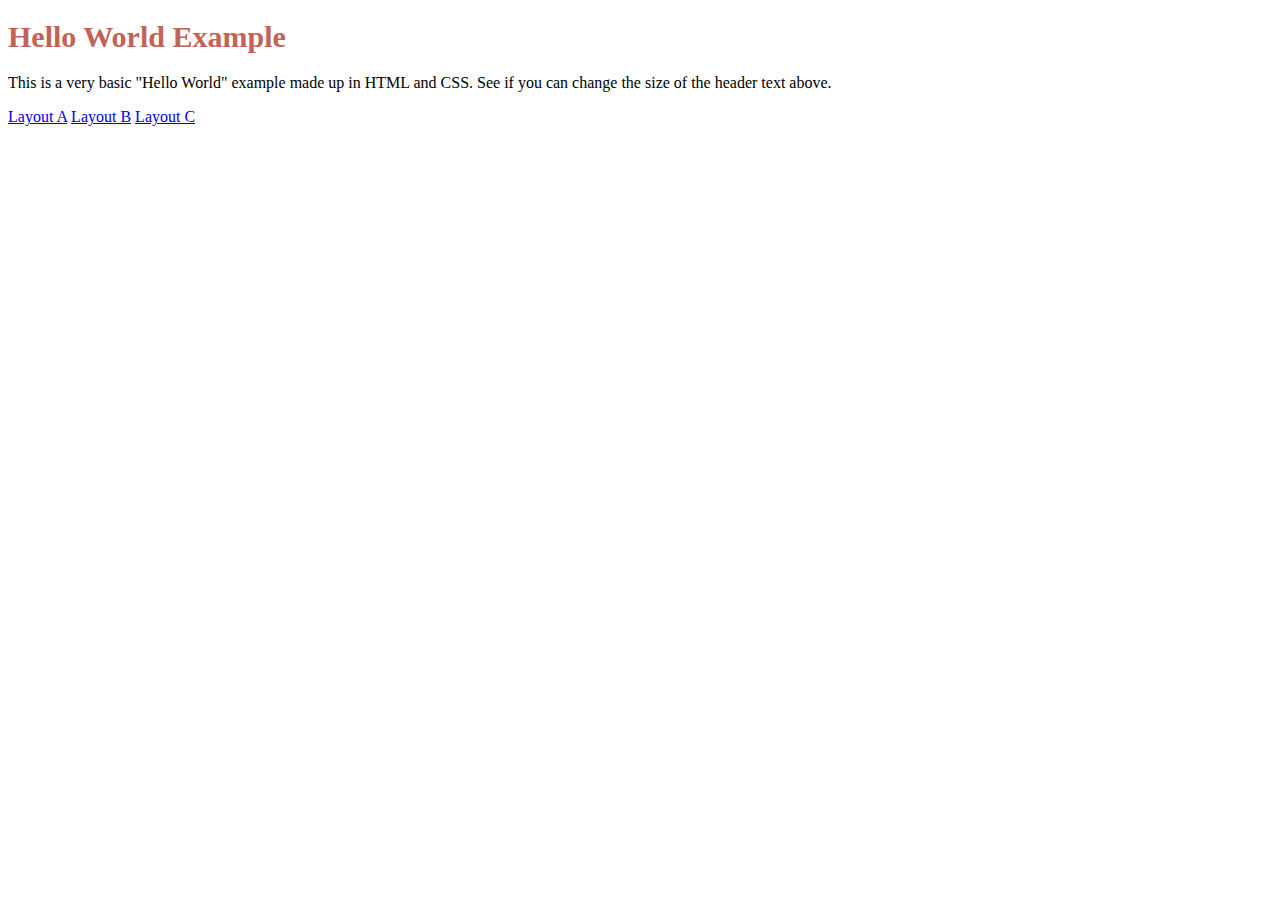
<file: index.html>
<!DOCTYPE html>
<head>
	<title>HTML and CSS "Hello World"</title>
	<style>
		body {
			background-color: #FFFFF;
		}
		
		h1 {
			color: #C26356;
			font-size: 30px;
			font-family: Menlo, Monaco, fixed-width;
		}
		
		p {
			color: black;
			font-family: "Source Code Pro", Menlo, Monaco, fixed-width;
		}
	</style>
</head>
<body>
	<h1>Hello World Example</h1>
	<p>This is a very basic "Hello World" example made up in HTML and CSS. See if you can change the size of the header text above.</p>
	<a href="https://sarah-hs.github.io/practice-layouts/layout_A.html">Layout A</a>
	<a href="https://sarah-hs.github.io/practice-layouts/layout_B.html">Layout B</a>
	<a href="https://sarah-hs.github.io/practice-layouts/layout_C.html">Layout C</a>
</body>
</html>
</file>
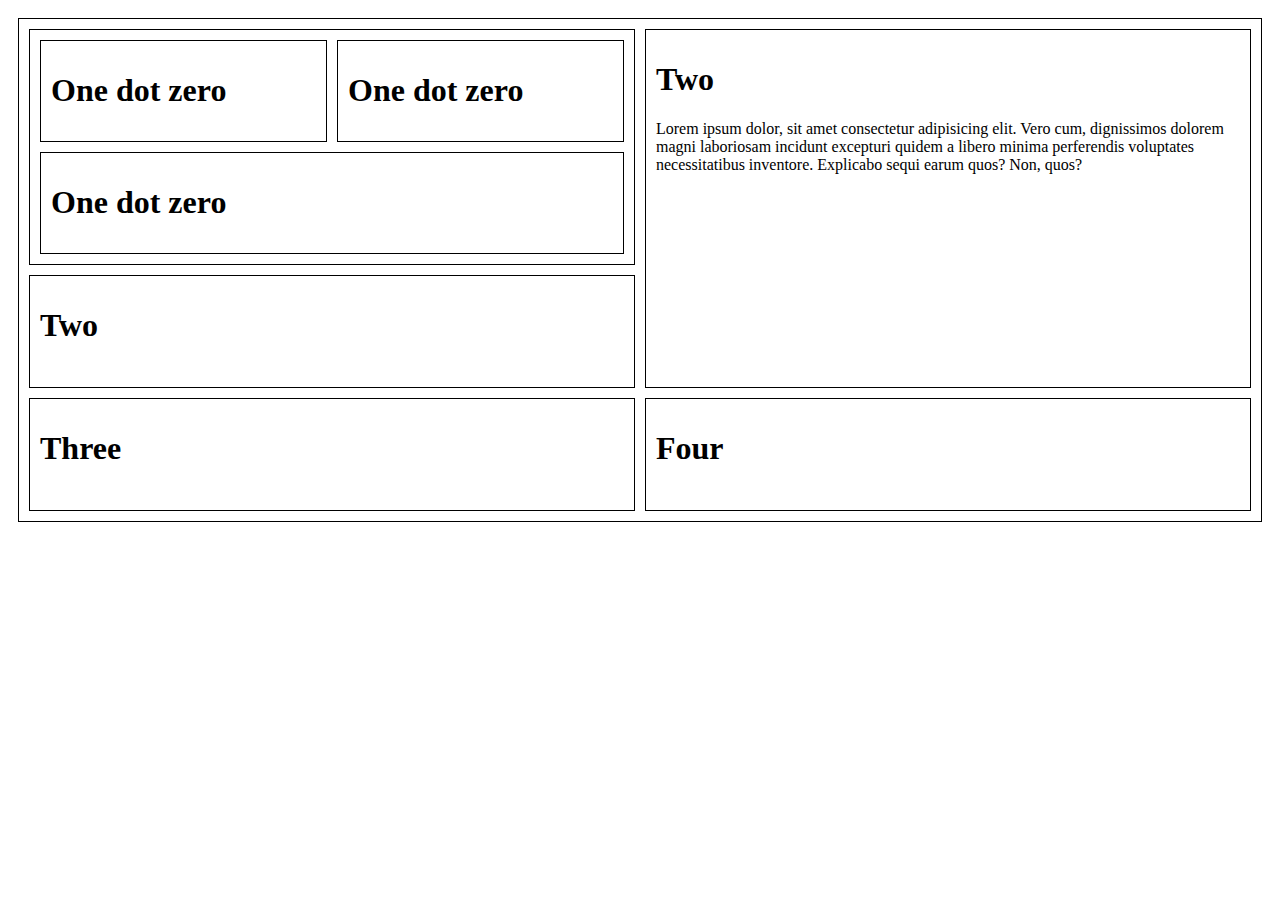
<file: layout_A.html>
<!DOCTYPE html>
<html lang="en">

<head>
  <meta charset="UTF-8">
  <meta name="viewport" content="width=º, initial-scale=1.0">
  <title>Document</title>
  <link rel="stylesheet" href="stylesA.css">
</head>

<body>
  <main>
    <div class="wrapper">
      <div class="subgrid">
        <div>
          <h1>One dot zero</h1>
        </div>
        <div>
          <h1>One dot zero</h1>
        </div>
        <div class="last">
          <h1>One dot zero</h1>
        </div>
      </div>
      <div>
        <h1>Two</h1>
      </div>
      <div class="rowspan">
        <h1>Two</h1>
        <p>
          Lorem ipsum dolor, sit amet consectetur adipisicing elit. Vero cum, dignissimos dolorem magni laboriosam incidunt excepturi quidem a libero minima perferendis voluptates necessitatibus inventore. Explicabo sequi earum quos? Non, quos?
        </p>
      </div>
      <div>
        <h1>Three</h1>
      </div>
      <div>
        <h1>Four</h1>
      </div>
    </div>
  </main>
</body>

</html>
</file>
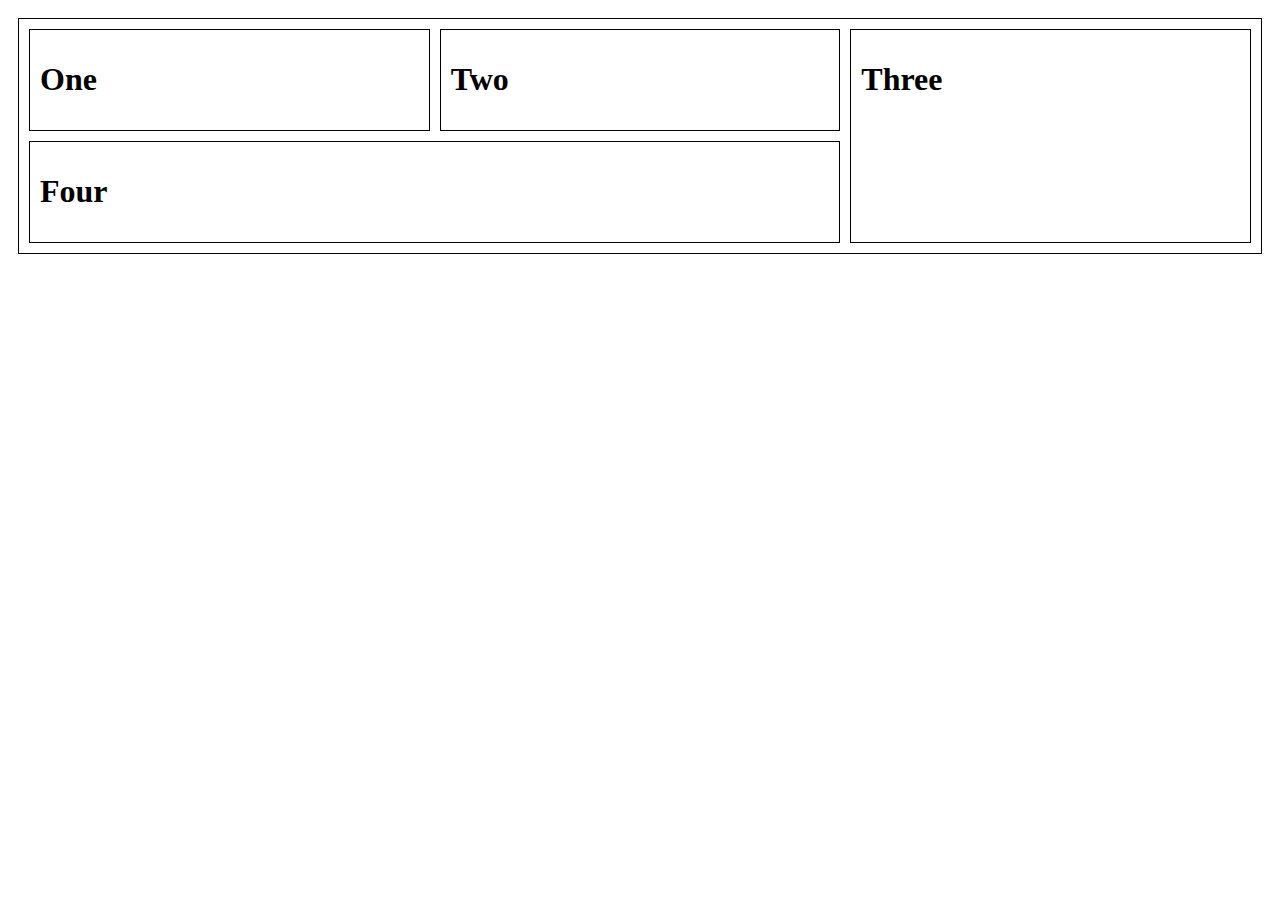
<file: layout_B.html>
<!DOCTYPE html>
<html lang="en">

<head>
  <meta charset="UTF-8">
  <meta name="viewport" content="width=º, initial-scale=1.0">
  <title>Document</title>
  <link rel="stylesheet" href="stylesB.css">
</head>

<body>
  <main>
    <div class="wrapper">
      <div>
        <h1>One</h1>
      </div>
      <div>
        <h1>Two</h1>
      </div>
      <div class="rowspan">
        <h1>Three</h1>
      </div>
      <div class="colspan">
        <h1>Four</h1>
      </div>
    </div>
  </main>
</body>

</html>
</file>
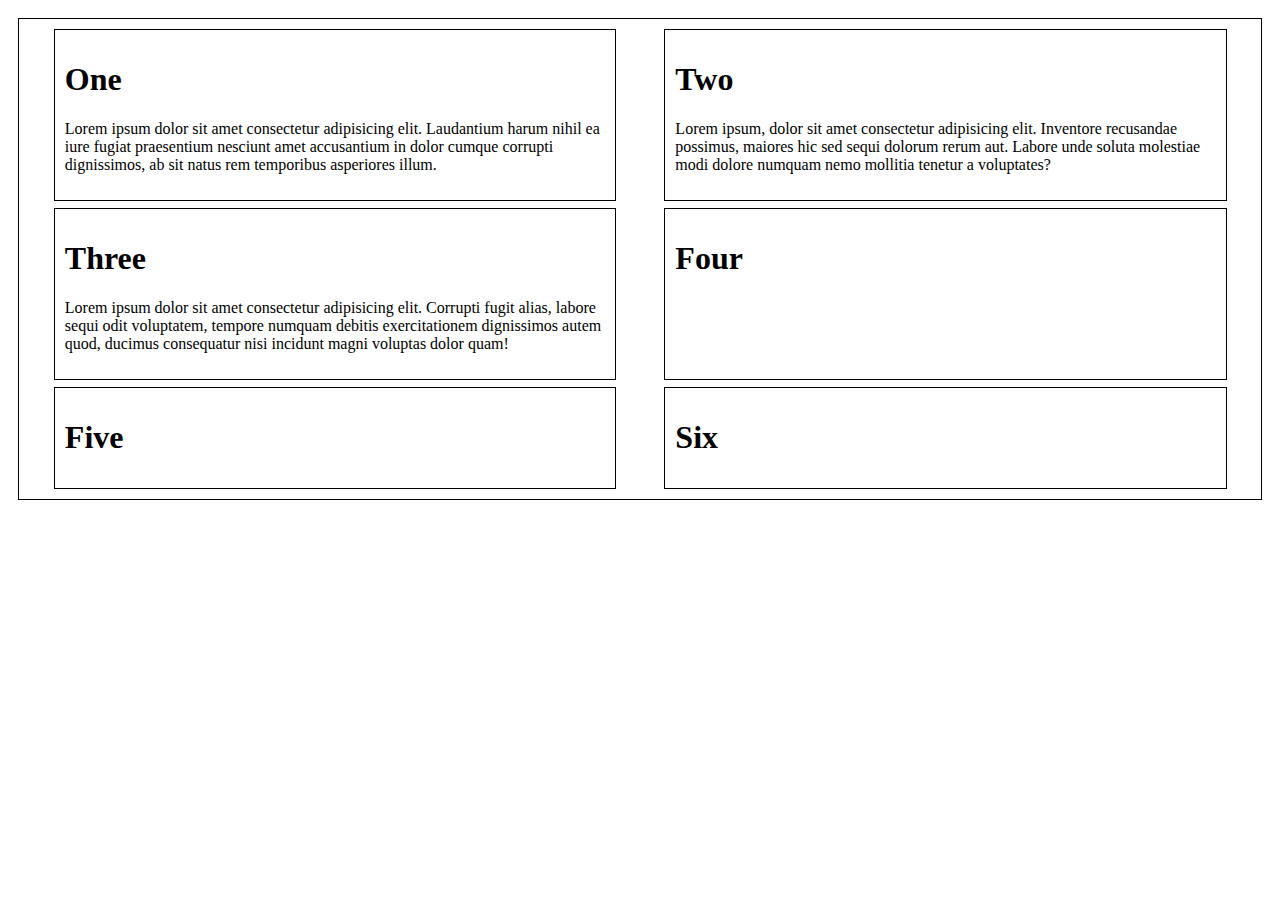
<file: layout_C.html>
<!DOCTYPE html>
<html lang="en">

<head>
  <meta charset="UTF-8">
  <meta name="viewport" content="width=º, initial-scale=1.0">
  <title>Document</title>
  <link rel="stylesheet" href="stylesC.css">
</head>

<body>
  <main>
    <div class="wrapper">
      <div>
        <h1>One</h1>
        <p>
          Lorem ipsum dolor sit amet consectetur adipisicing elit. Laudantium harum nihil ea iure fugiat praesentium nesciunt amet accusantium in dolor cumque corrupti dignissimos, ab sit natus rem temporibus asperiores illum.
        </p>
      </div>
      <div>
        <h1>Two</h1>
        <p>
          Lorem ipsum, dolor sit amet consectetur adipisicing elit. Inventore recusandae possimus, maiores hic sed sequi dolorum rerum aut. Labore unde soluta molestiae modi dolore numquam nemo mollitia tenetur a voluptates?
        </p>
      </div>
      <div>
        <h1>Three</h1>
        <p>
          Lorem ipsum dolor sit amet consectetur adipisicing elit. Corrupti fugit alias, labore sequi odit voluptatem, tempore numquam debitis exercitationem dignissimos autem quod, ducimus consequatur nisi incidunt magni voluptas dolor quam!
        </p>
      </div>
      <div>
        <h1>Four</h1>
      </div>
      <div>
        <h1>Five</h1>
      </div>
      <div>
        <h1>Six</h1>
      </div>
    </div>
  </main>
</body>

</html>
</file>
<file: stylesA.css>
main {
  padding: 10px;
}

div {
  border: 1px solid black;
  padding: 10px;
}

/* Your code goes here... */
.wrapper {
  display: grid; 
  grid-gap: 10px;
  grid-template-columns: 1fr 1fr;
  grid-template-rows: 1fr 1fr 1fr 1fr;
}

.subgrid {
  grid-column-start: 1;
  grid-row-start: 1;
  grid-row-end: 3;
  display: grid;
  grid-gap: 10px;
  grid-template-columns: repeat(2, 1fr);
}

.last {
  grid-column-start: 1;
  grid-column-end: 3;
}

.rowspan {
  grid-column-start: 2;
  grid-row-start: 1;
  grid-row-end: 4;
}
</file>
<file: stylesB.css>
main {
  padding: 10px;
}

div {
  border: 1px solid black;
  padding: 10px;
}

/* Your code goes here... */
.wrapper {
  display: grid; 
  grid-gap: 10px;
  grid-template-columns: 1fr 1fr 1fr;
  grid-template-rows: 1fr 1fr;
}

.rowspan {
    grid-column-end: 4;
    grid-row-start: 1;
    grid-row-end: 3;
}

.colspan {
    grid-column-start: 1;
    grid-column-end: 3;
}
</file>
<file: stylesC.css>
main {
  padding: 10px;
}

div {
  border: 1px solid black;
  padding: 10px;
}

/* Your code goes here... */
.wrapper {
    display: inline-grid;
    grid-row-gap: 7px;
    grid-column-gap: 4%;
    padding-left: 2.8%;
    grid-template-columns: 47% 47%;
    grid-auto-rows: min-content;
}
</file>
